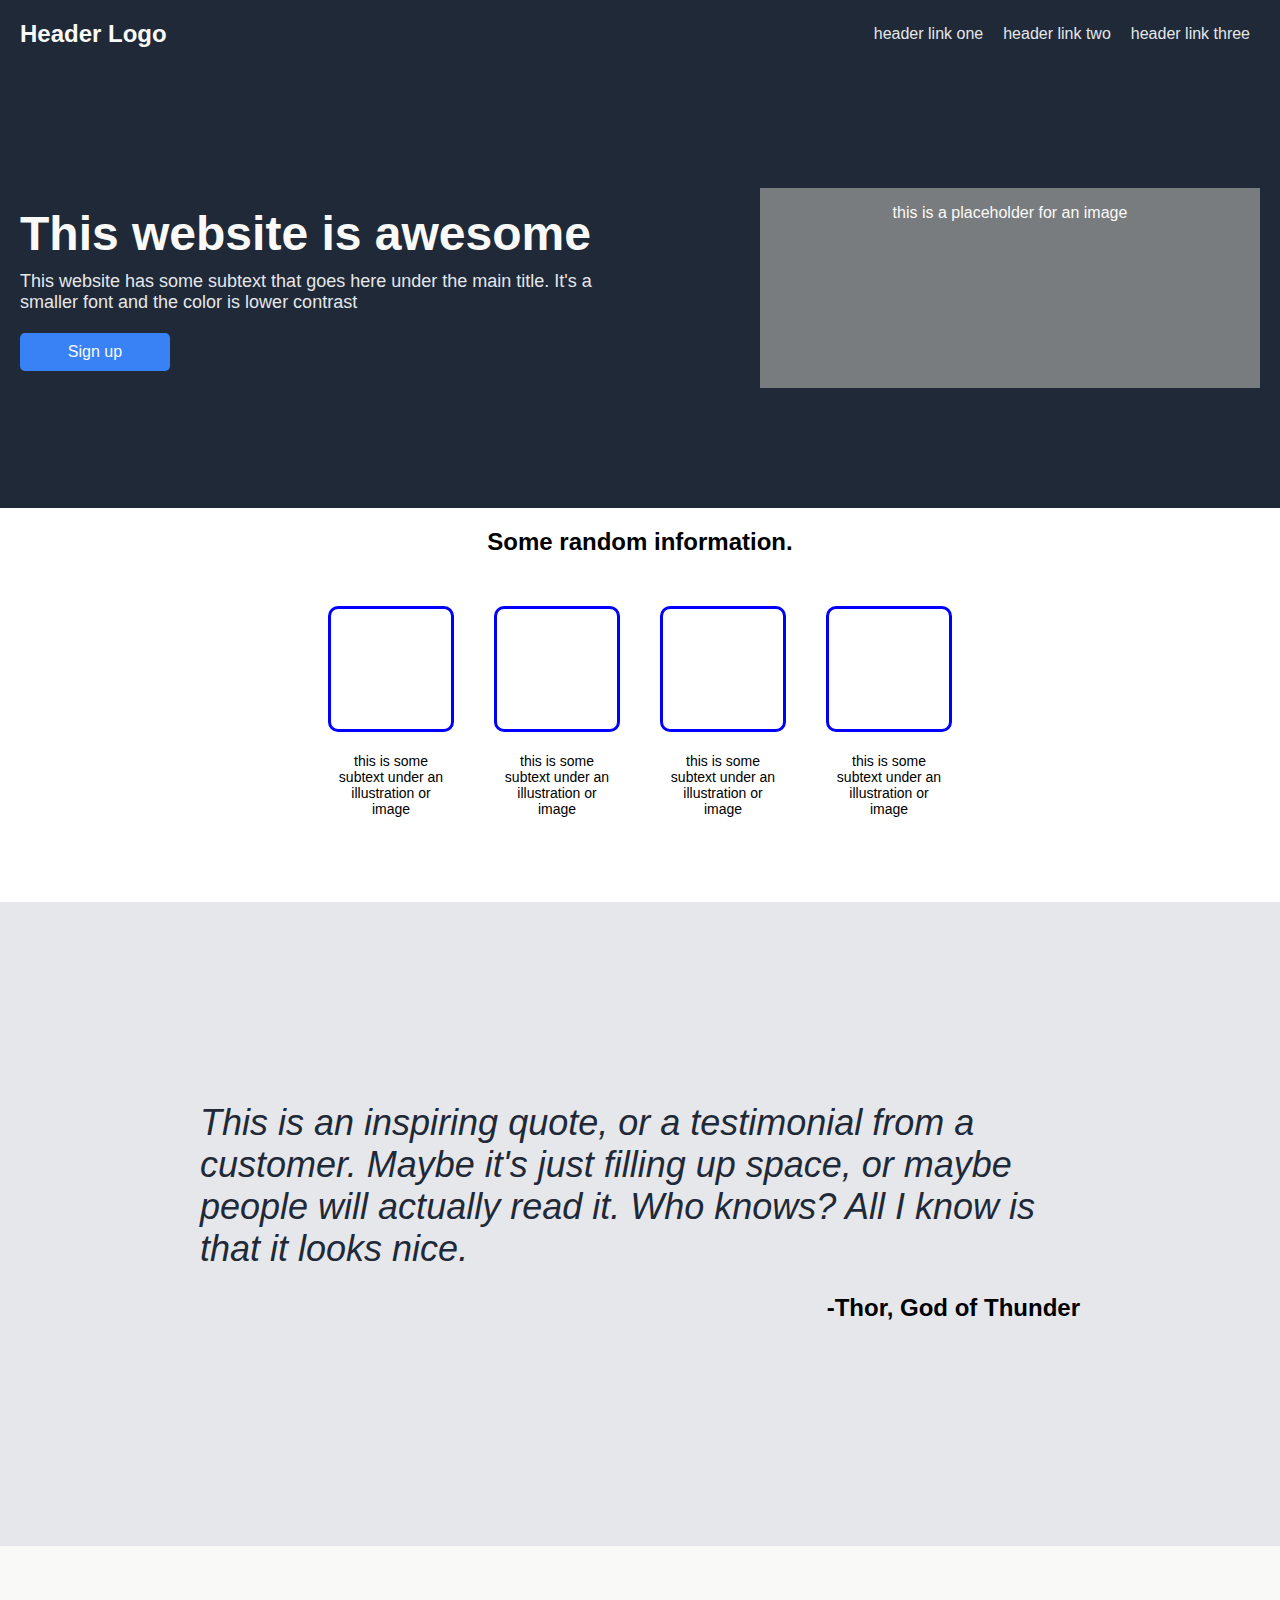
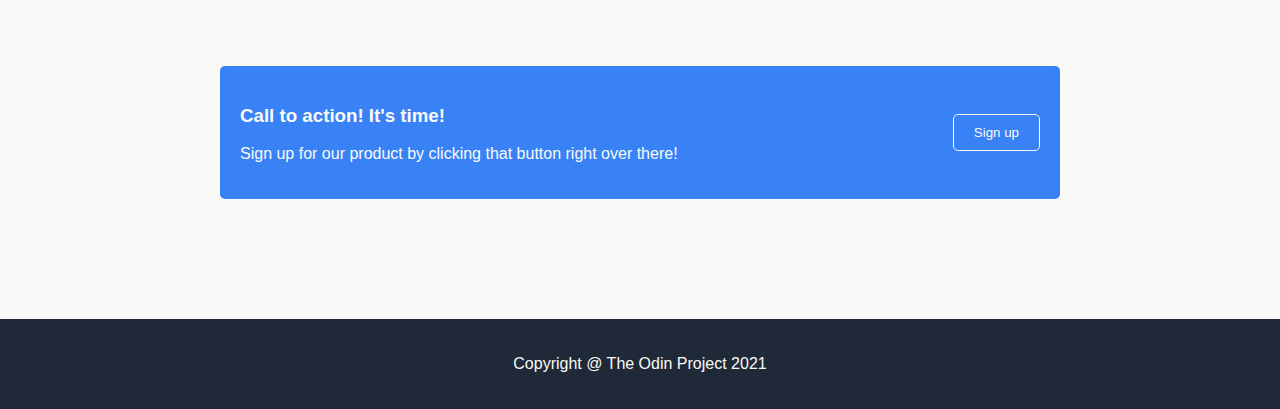
<file: landing-page/index.html>
<!DOCTYPE html>
<html lang="en">
  <head>
    <meta charset="UTF-8" />
    <meta name="viewport" content="width=device-width, initial-scale=1.0" />
    <title>Document</title>
    <link
      rel="stylesheet"
      href="./assets/css/styles.css"
    />
  </head>
  <body>
    <header>
      <div class="nav-bar">
        <div class="logo">Header Logo</div>
        <nav class="nav-links">
          <ul>
            <li><a href="#">header link one</a></li>
            <li><a href="#">header link two</a></li>
            <li><a href="#">header link three</a></li>
          </ul>
        </nav>
      </div>

      <div class="hero-section">
        <div class="hero-content">
          <h1>This website is awesome</h1>
          <div class="hero-subtext">
            <p>
              This website has some subtext that goes here under the main title.
              It's a smaller font and the color is lower contrast
            </p>
          </div>
          <button class="hero-button">Sign up</button>
        </div>
        <div class="hero-placeholder">
          <div class="placeholder-text">
            <p>this is a placeholder for an image</p>
          </div>
        </div>
      </div>
    </header>

    <div class="main">
      <h2>Some random information.</h2>
      <div class="squares">
        <div class="square-1">
          <div class="subtext">
            <p>this is some subtext under an illustration or image</p>
          </div>
        </div>
        <div class="square-2">
          <div class="subtext">
            <p>this is some subtext under an illustration or image</p>
          </div>
        </div>
        <div class="square-3">
          <div class="subtext">
            <p>this is some subtext under an illustration or image</p>
          </div>
        </div>
        <div class="square-4">
          <div class="subtext">
            <p>this is some subtext under an illustration or image</p>
          </div>
        </div>
      </div>
    </div>

    <quote-block>
      <quote
        >This is an inspiring quote, or a testimonial from a customer. Maybe
        it's just filling up space, or maybe people will actually read it. Who
        knows? All I know is that it looks nice.
        <p class="author">-Thor, God of Thunder</p></quote
      >
    </quote-block>

    <div class="call-to-action">
      <div class="cta-content">
        <div>
          <h3>Call to action! It's time!</h3>
          <p>
            Sign up for our product by clicking that button right over there!
          </p>
        </div>
        <button class="cta-button">Sign up</button>
      </div>
    </div>

    <footer>
      <p>Copyright @ The Odin Project 2021</p>
    </footer>
  </body>
</html>
</file>
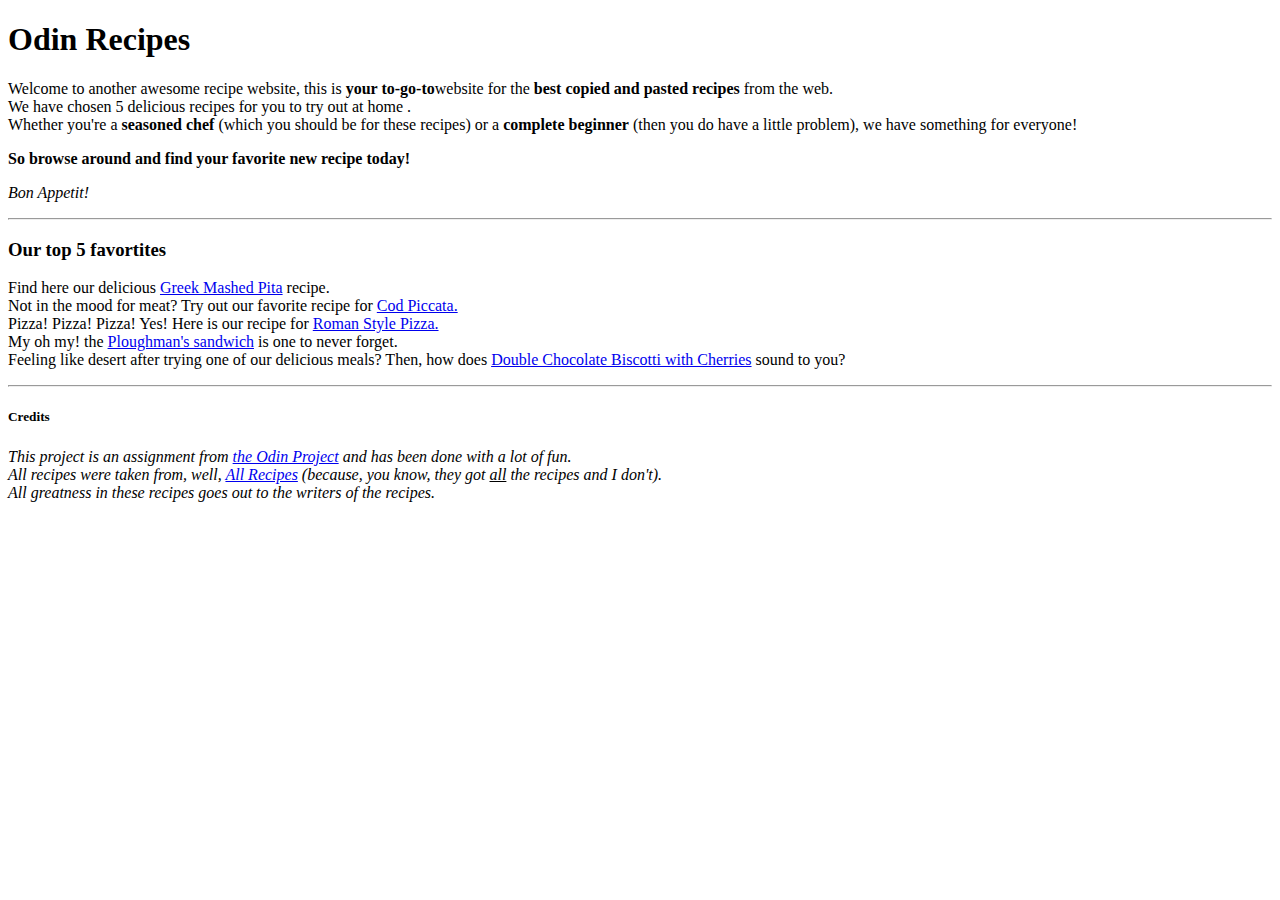
<file: odin-recipes/index.html>
<!DOCTYPE html>
<html lang="en">
    <head>
        <meta charset="UTF-8">
        <meta name="viewport" content="width=device-width, initial-scale=1.0">
        <title>Odin Recipes</title>
    </head>
    <body>
        <h1>Odin Recipes</h1>
        <h3><strong></strong></h3>
        <p>Welcome to another awesome recipe website, this is <strong>your to-go-to</strong>website for the <strong>best copied and pasted recipes</strong> from the web.<br> 
           We have chosen 5 delicious recipes for you to try out at home . <br>
           Whether you're a <strong>seasoned chef</strong> (which you should be for these recipes) or a <strong>complete beginner</strong> (then you do have a little problem), we have something for everyone!</p>
        <p><strong>So browse around and find your favorite new recipe today!</strong></p> 
            <p><em>Bon Appetit!</em></p><hr />
            <h3>Our top 5 favortites</h3>
        <p>Find here our delicious <a href="recipes/greek-mashed-pita.html">Greek Mashed Pita</a> recipe.<br>
           Not in the mood for meat? Try out our favorite recipe for <a href="recipes/cod-piccata.html">Cod Piccata.</a><br>
           Pizza! Pizza! Pizza! Yes! Here is our recipe for <a href="recipes/roman-style-pizza.html">Roman Style Pizza.</a><br>
           My oh my! the <a href="recipes/ploughman-sandwich.html">Ploughman's sandwich</a> is one to never forget.<br>
           Feeling like desert after trying one of our delicious meals? Then, how does <a href="recipes/double-chocolate-biscotti-with-cherries.html">Double Chocolate Biscotti with Cherries</a> sound to you?
        <hr />
        <h5>Credits</h5>
        <em>This project is an assignment from <a href="https://www.theodinproject.com">the Odin Project</a> and has been done with a lot of fun.</em><br>
        <em>All recipes were taken from, well, <a href="https://www.allrecipes.com">All Recipes</a> (because, you know, they got <u>all</u> the recipes and I don't).<br>
        All greatness in these recipes goes out to the writers of the recipes.</em>
        </body>
</html>
</file>
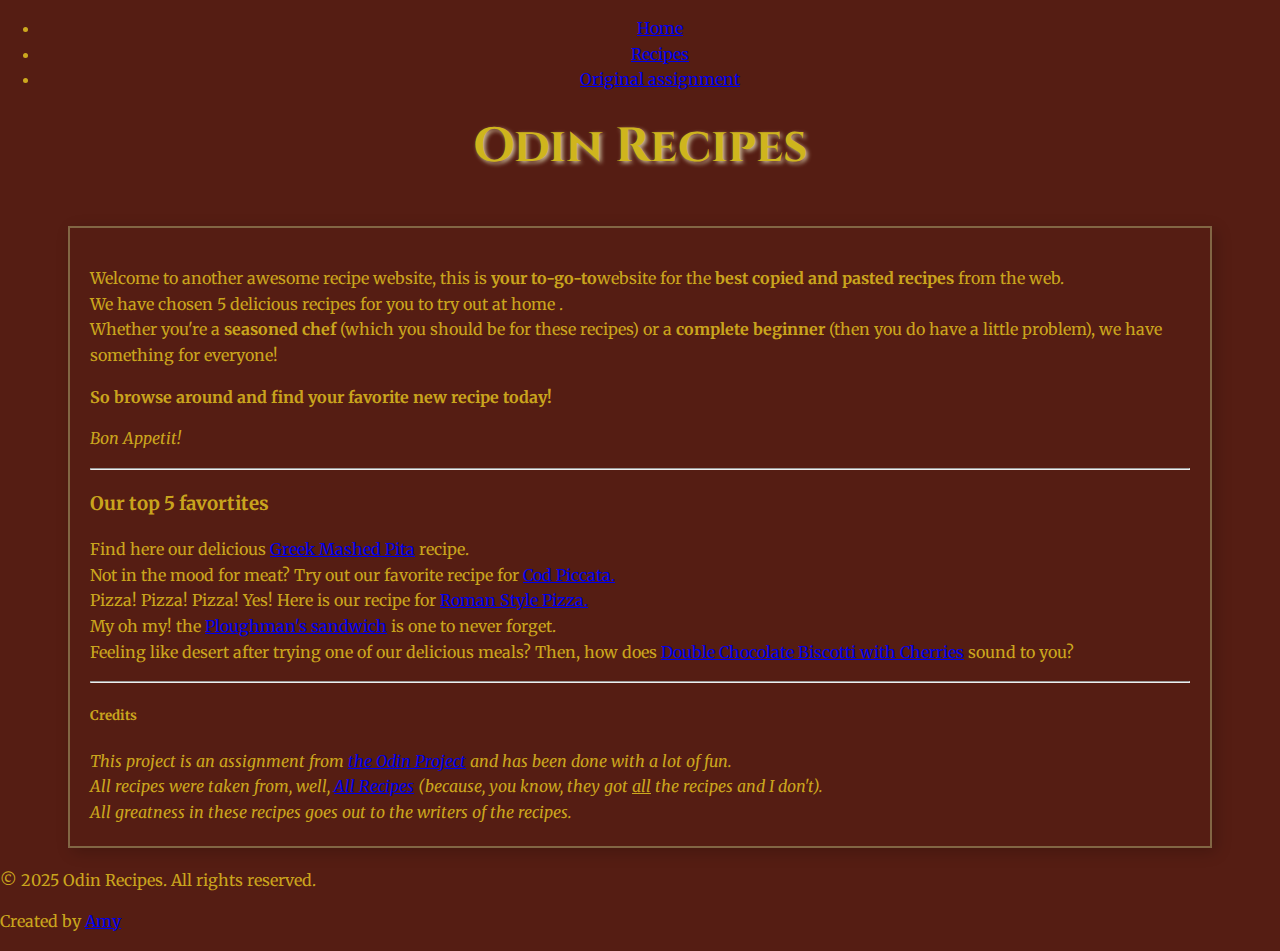
<file: odin-recipes/index-assignment.html>
<!DOCTYPE html>
<html lang="en">
  <head>
    <meta charset="UTF-8" />
    <meta name="viewport" content="width=device-width, initial-scale=1.0" />
    <link rel="stylesheet" href="styles.css" />
    <title>Odin Recipes</title>
  </head>
  <body>
    <header>
      <nav>
        <ul>
          <li>
            <a href="index.html">Home</a>
          </li>
          <li><a href="./recipes/recipe-index.html">Recipes</a></li>
          <li><a href="about.html">Original assignment</a></li>
        </ul>
      </nav>

      <h1>Odin Recipes</h1>
    </header>
    <div class="container">
      <h3><strong></strong></h3>
      <p>
        Welcome to another awesome recipe website, this is
        <strong>your to-go-to</strong>website for the
        <strong>best copied and pasted recipes</strong> from the web.<br />
        We have chosen 5 delicious recipes for you to try out at home . <br />
        Whether you're a <strong>seasoned chef</strong> (which you should be for
        these recipes) or a <strong>complete beginner</strong> (then you do have
        a little problem), we have something for everyone!
      </p>
      <p>
        <strong
          >So browse around and find your favorite new recipe today!</strong
        >
      </p>
      <p><em>Bon Appetit!</em></p>
      <hr />
      <h3>Our top 5 favortites</h3>
      <p>
        Find here our delicious
        <a href="recipes/greek-mashed-pita.html">Greek Mashed Pita</a>
        recipe.<br />
        Not in the mood for meat? Try out our favorite recipe for
        <a href="recipes/cod-piccata.html">Cod Piccata.</a><br />
        Pizza! Pizza! Pizza! Yes! Here is our recipe for
        <a href="recipes/roman-style-pizza.html">Roman Style Pizza.</a><br />
        My oh my! the
        <a href="recipes/ploughman-sandwich.html">Ploughman's sandwich</a> is
        one to never forget.<br />
        Feeling like desert after trying one of our delicious meals? Then, how
        does
        <a href="recipes/double-chocolate-biscotti-with-cherries.html"
          >Double Chocolate Biscotti with Cherries</a
        >
        sound to you?
      </p>

      <hr />
      <h5>Credits</h5>
      <em
        >This project is an assignment from
        <a href="https://www.theodinproject.com">the Odin Project</a> and has
        been done with a lot of fun.</em
      ><br />
      <em
        >All recipes were taken from, well,
        <a href="https://www.allrecipes.com">All Recipes</a> (because, you know,
        they got <u>all</u> the recipes and I don't).<br />
        All greatness in these recipes goes out to the writers of the
        recipes.</em
      >
    </div>
    <footer>
      <p>&copy; 2025 Odin Recipes. All rights reserved.</p>
      <p>Created by <a href="https://wwww.github.com/PastelPrism">Amy</a></p>
    </footer>
  </body>
</html>
</file>
<file: landing-page/assets/css/styles.css>
:root {
    --dark-blue: #1F2937;
    --white: #f9faf8;
    --light-grey: #E5E7EB;
    --light-blue: #3882f6;
    --very-grey: rgb(121, 124, 126);
}

body {
    font-family: 'Roboto', sans-serif;
    box-sizing: border-box;
    margin: 0;      
}

.nav-bar {
    display: flex;
    justify-content: space-between;
    align-items: center;
    padding: 20px;
    background-color: var(--dark-blue);
}

.nav-links {
    list-style: none;
    display: flex;
    margin-left: auto;
}

.nav-links ul {
    display: flex;
    padding: 0;
    margin: 0; 
}

.nav-links li {
    margin: 0 10px;
    list-style: none; 
}

.nav-links a {
    text-decoration: none;
    color: var(--light-grey);
}

.logo {
    font-size: 24px;
    color: var(--white);
    font-weight: bold;
}

.hero-section {
    display: flex;
    justify-content: space-between;
    align-items: center;
    padding: 20px;
    height: 400px;
    background-color: var(--dark-blue);
}

.hero-content {
    display: flex;
    flex-direction: column;
    justify-content: center;
    color: var(--white);
    max-width: 50%;
}

.hero-subtext {
    font-size: 18px;
    color: var(--light-grey);
}

.hero-placeholder {
    display: flex;
    justify-content: center;
    align-items: center;
    background-color: var(--very-grey);
    width: 500px;
    height: 200px;
    color: var(--white);
    text-align: center;
    box-sizing: border-box;
}

.placeholder-text {
    color: var(--white);
    width: 400px;
    height: 200px;
}

.hero-content h1 {
    font-size: 48px;
    color: var(--white);
    text-align: left;
    font-weight: 900;
    margin: 0 0 10px 0;
}

.hero-content p {
    font-size: 18px;
    color: var(--light-grey);
    margin: 0 0 20px 0;
}

.hero-content .hero-button {
    padding: 10px 20px;
    font-size: 16px;
    background-color: var(--light-blue);
    color: var(--white);
    border: none;
    border-radius: 5px;
    width: 150px;
}


.square-1, .square-2, .square-3, .square-4 {
    display: flex;
    flex-direction: column;
    align-items: center;
    text-align: center;
    border-radius: 10px;
}

.square-1 {
    border: 3px solid blue;
    background-color: white;
    width: 120px;
    height: 120px;
    margin: 10px;
}

.square-2 {
    border: 3px solid blue;
    background-color: white;
    width: 120px;
    height: 120px;
    margin: 10px;
}

.square-3 {
    border: 3px solid blue;
    background-color: white;
    width: 120px;
    height: 120px;
    margin: 10px;
}

.square-4 {
    border: 3px solid blue;
    background-color: white;
    width: 120px;
    height: 120px;
    margin: 10px;
}

.subtext {
    margin-top: 130px; 
    font-size: 14px;
}

quote-block {
    display: flex;
    justify-content: center;
    align-items: center;
    background-color: var(--light-grey);
    padding: 200px;
}

quote {
    font-size: 36px;
    color: var(--dark-blue);
    font-style: italic;
}

.main {
    display: flex;
    flex-direction: column;
    align-items: center;
    padding-bottom: 140px;
    text-align: center;
}

.squares {
    display: flex;
    justify-content: center;
    align-items: flex-start;
    gap: 20px;
    margin: 20px;
}

.author {
    font-size: 24px;
    color: black;
    font-weight: bold;
    font-style: normal;
    text-align: right;
}

.call-to-action {
    display: flex;
    justify-content: center;
    align-items: center;
    background-color: var(--white);
    padding: 120px;
}

.cta-content {
    display: flex;
    justify-content: space-between;
    align-items: center;
    border-radius: 5px;
    background-color: var(--light-blue);
    color: var(--white);
    padding: 20px;
    width: 100%;
    max-width: 800px;
}

.cta-button {
    background-color: var(--light-blue);
    color: var(--white);
    border: 1px solid var(--white);
    border-radius: 5px;
    padding: 10px 20px;
}

footer {
    background-color: var(--dark-blue);
    color: var(--white);
    text-align: center;
    padding: 20px;
}
</file>
<file: odin-recipes/styles.css>
@import url('https://fonts.googleapis.com/css2?family=Cinzel:wght@700&family=Merriweather&display=swap');


body {
  font-family: 'Merriweather', serif;
  background-color: #551d13;
  color: #e9cb21ce;
  line-height: 1.6;
  margin: 0;
  padding: 0;
}


.container {
  width: 90%;
  max-width: 1100px;
  margin: 20px auto;
  padding: 20px;
  border: 2px solid #826644;
  background: url("https://www.transparenttextures.com/patterns/cubes.png") repeat;
  box-shadow: 4px 4px 15px rgba(0, 0, 0, 0.2);
}


header {
  text-align: center;
  margin-bottom: 40px;
}

header h1 {
  font-family: 'Cinzel', cursive;
  font-size: 3rem;
  color: #cfb51d;
  text-shadow: 2px 2px 4px #C9B99A;
  margin: 0;
}


.recipe {
  margin-bottom: 40px;
  border-bottom: 1px dashed #826644;
  padding-bottom: 20px;
  background-color: yellow;
  box-shadow: 2px 2px 10px rgba(0, 0, 0, 0.1);
}

.recipe:last-child {
  border-bottom: none;
}


.recipe h2 {
  font-family: 'Cinzel', cursive;
  font-size: 2rem;
  color: #5C3D2E;
  margin-bottom: 10px;
}


.recipe img {
  float: left;
  width: 200px;
  height: auto;
  margin-right: 15px;
  border: 3px solid #826644;
  padding: 5px;
  background-color: #fff;
}


.clearfix::after {
  content: "";
  display: table;
  clear: both;
}


.recipe .ingredients {
  list-style-type: square;
  margin-left: 25px;
}
.recipe .ingredients li {
  margin-bottom: 5px;
}


.recipe .instructions {
  margin-top: 15px;
  font-size: 1.1rem;
}


@media (max-width: 768px) {
  .recipe img {
    float: none;
    display: block;
    margin: 0 auto 15px;
  }
}
</file>
